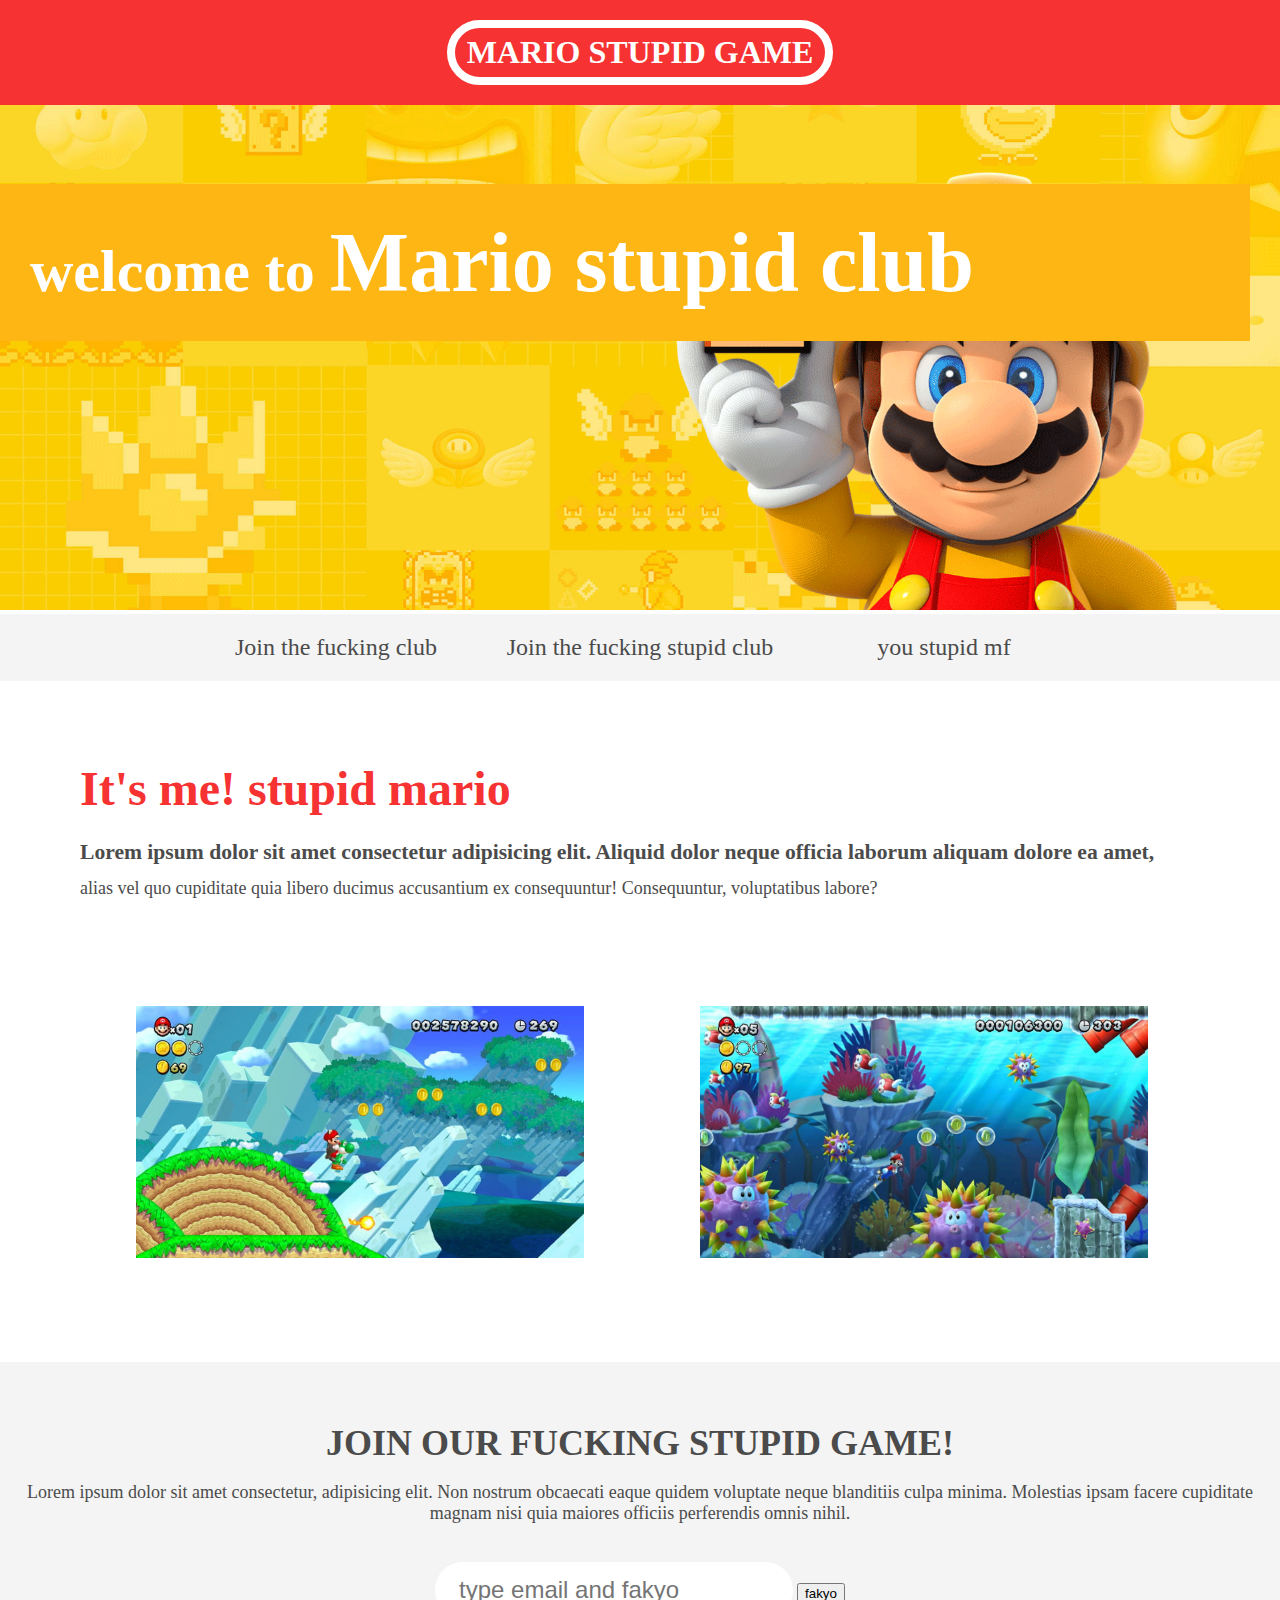
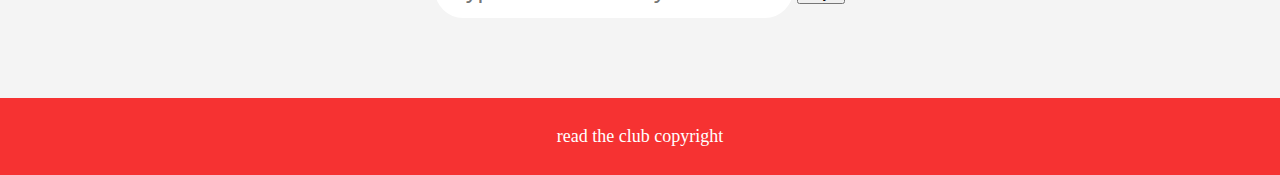
<file: index.html>
<!DOCTYPE html>
<html> 
<head>
    <link rel = "stylesheet" href="styles1.css">
    <title>A stupid mario website</title>
</head>
<body>

    <header>
        <h1>MARIO STUPID GAME</h1>
    </header>
    <section class = "banner">
        <img src="img/banner.png" alt="stupid mario game"> 
        <div class = "welcome">
            <h2>welcome to <span>Mario stupid club</span></h2> 
        </div>
    </section>
    <nav class="main-mav">
        <ul>
            <li><a href="about.html">Join the fucking club</a></li>
            <li><a href="about.html">Join the fucking stupid club</a></li>
            <li><a href="about.html">you stupid mf</a></li>
        </ul>
    </nav>
    <main>
        <article>
            <h2>It's me! stupid mario</h2>
            <p>Lorem ipsum dolor sit amet consectetur adipisicing elit. Aliquid dolor neque officia laborum aliquam dolore ea amet, alias vel quo cupiditate quia libero ducimus accusantium ex consequuntur! Consequuntur, voluptatibus labore?</p>
        </article>
        <ul class="images">
            <li><img src="/img/thumb-1.png" alt="mario"></li>
            <li><img src="/img/thumb-2.png" alt="mario again"></li>
        </ul>
    </main>
    <section class="join">
        <h2>JOIN OUR FUCKING STUPID GAME!</h2>
        <p>Lorem ipsum dolor sit amet consectetur, adipisicing elit. Non nostrum obcaecati eaque quidem voluptate neque blanditiis culpa minima. Molestias ipsam facere cupiditate magnam nisi quia maiores officiis perferendis omnis nihil.</p>
        <form>
            <input type="email" name="email" placeholder="type email and fakyo" required>
            <button>fakyo</button>
        </form>
    </section>
    <footer>
        <p class="copyright">read the club copyright</p>
    </footer>

</body>
</html>
</file>
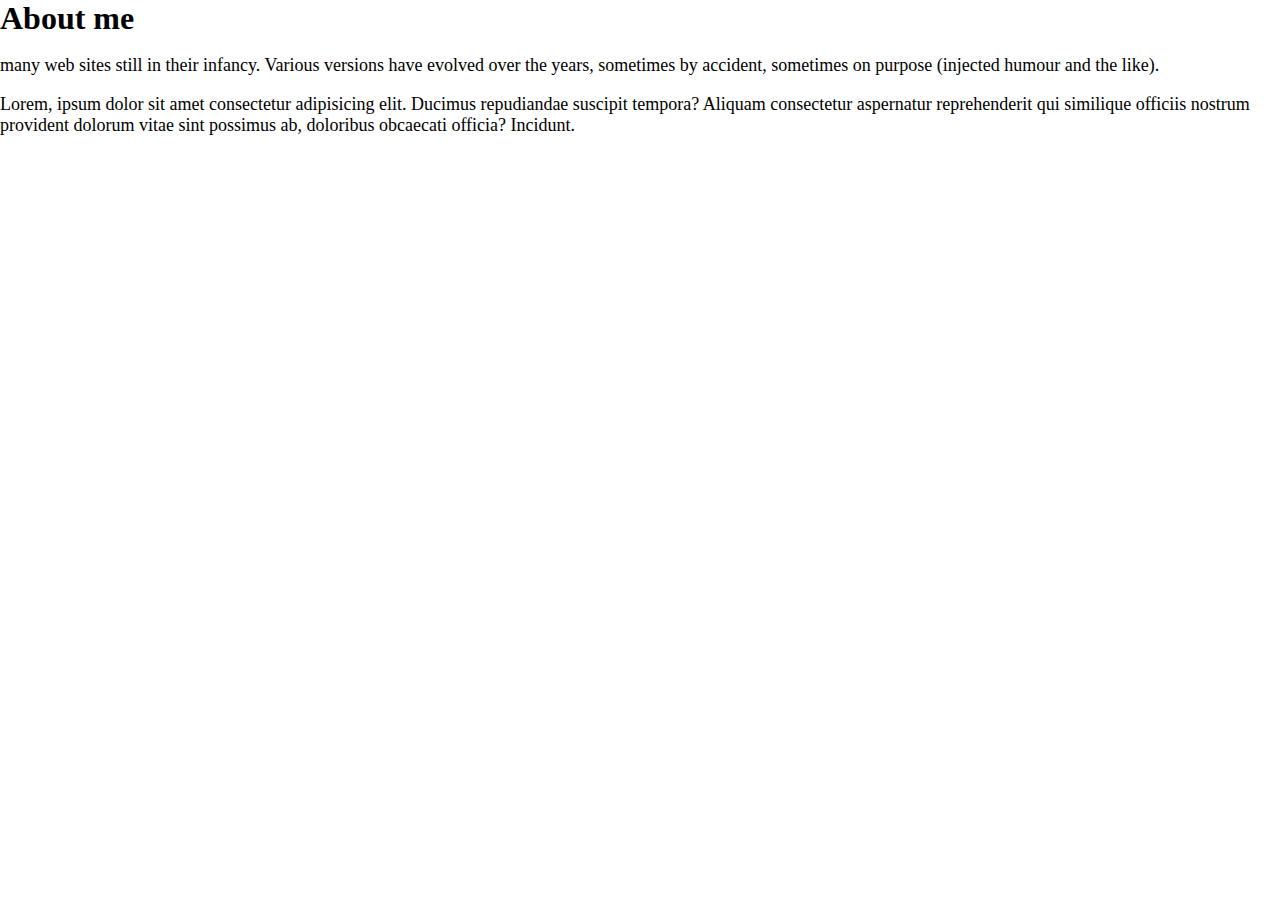
<file: about.html>
<!DOCTYPE html>
<html>
<head>
    <link rel = "stylesheet" href="styles1.css">
    <title> maria aboulaala</title>
</head>
<body>

    <h1>About me</h1>

    <p> many web sites still in their infancy. Various versions have evolved over 
        the years, sometimes by accident, sometimes on purpose (injected humour 
        and the like).
    </p>
    <p> Lorem, ipsum dolor sit amet consectetur adipisicing elit. Ducimus repudiandae suscipit tempora? 
        Aliquam consectetur aspernatur reprehenderit qui similique officiis nostrum provident dolorum vitae 
        sint possimus ab, doloribus obcaecati officia? Incidunt.

    </p>

</body>
</html>
</file>
<file: styles1.css>
body, ul, li, h1, h2, a{
    margin: 0;
    padding: 0;
    font-family: tahoma;
  }
  p{
    font-size: 18px;
  }
  header{
    background-color: #F63232;
    background-position: 100px right;
    padding: 20px 0;
    text-align: center;
    position: fixed;
    width: 100%;
    top: 0;
    left: 0;
    z-index: 1;
  }
  header h1{
    color: white;
    border: 8px solid white;
    display: inline-block;
    padding: 6px 12px;
    border-radius: 36px;
  }
  .banner{
    position: relative;
  }
  .banner img{
    max-width: 100%;
  }
  .banner .welcome{
    background:#FEB614;
    background-size: 10px;
    color: white;
    padding: 30px;
    font-size: 60px;
    position: absolute;
    left: 0;
    right: 30px;
    top: 30%;
  } 
  .banner .welcome span{
    font-size: 1.4em;
  }
  nav{
    background: #F4F4F4;
    padding: 20px;
    position: sticky;
    top: 106px;
    z-index: 1;
  }
  nav ul{
    white-space: nowrap;
    max-width: 1200px;
    margin: 0 auto;
    text-align: center;
  }
  nav li{
    width: 25%;
    display: inline-block;
    font-size: 24px;
  }
  nav li a{
    text-decoration: none;
    color: #4B4B4B;
  }
  nav li a:hover{
    text-decoration: underline;
  }
  nav li a.join{
    color: #F63232;
  }
  main{
    max-width: 100%;
    width: 1200px;
    margin: 80px auto;
    padding: 0 40px;
    box-sizing: border-box;
  }
  article h2{
    color: #F63232;
    font-size: 48px;
  }
  article p{
    line-height: 2em;
    color: #4B4B4B;
  }
  article p::first-line{
    font-weight: bold;
    font-size: 1.2em;
  }
  .images{
    text-align: center;
    margin: 80px 0;
    white-space: nowrap;
  }
  .images li{
    display: inline-block;
    list-style-type: none;
    width: 40%;
    margin: 20px 5%;
    position: relative;
  }
  .images li:hover{
    top: -4px;
  }
  .images li img{
    max-width: 100%;
  }
  section.join{
    background: #F4F4F4;
    text-align: center;
    padding: 60px 20px;
    color: #4B4B4B;
  }
  section.join h2{
    font-size: 36px;
  }
  form input{
    margin: 20px 0;
    padding: 10px 20px;
    font-size: 24px;
    border-radius: 28px;
    border: 4px solid white;
  }
  form input:focus{
    border: 4px dashed #4B4B4B;
    outline: none;
  }
  form input:valid{
    border: 4px solid #71d300;
  }
  footer{
    background: #F63232;
    color: white;
    padding: 10px;
    text-align: center;
  }
  
  /* responsive styles */
  
  @media screen and (max-width: 1400px){
  
    .banner .welcome{
      font-size: 40px;
    }
  
  }
  
  @media screen and (max-width: 960px){
  
    .banner .welcome{
      font-size: 28px;
    }
    nav li{
      font-size: 18px;
    }
  
  }
  
  @media screen and (max-width: 700px){
  
    .banner .welcome{
      font-size: 20px;
      position: relative;
      text-align: center;
    }
    .banner .welcome br{
      display: none;
    }
    .banner .welcome span{
      font-size: 1em;
    }
    nav li{
      font-size: 18px;
    }
    .images li{
      width: 100%;
      display: block;
      margin: 20px auto;
    }
  
  }
  
  @media screen and (max-width: 560px){
  
    .banner .welcome{
      font-size: 20px;
      position: relative;
      text-align: center;
    }
    .banner .welcome br{
      display: none;
    }
    .banner .welcome span{
      font-size: 1em;
    }
    nav li{
      display: block;
      width: 100%;
      margin: 12px 0;
    }
    article h2{
      font-size: 36px;
    }
    header, nav{
      position: relative;
      top: 0;
    }
    
  
  }
</file>
